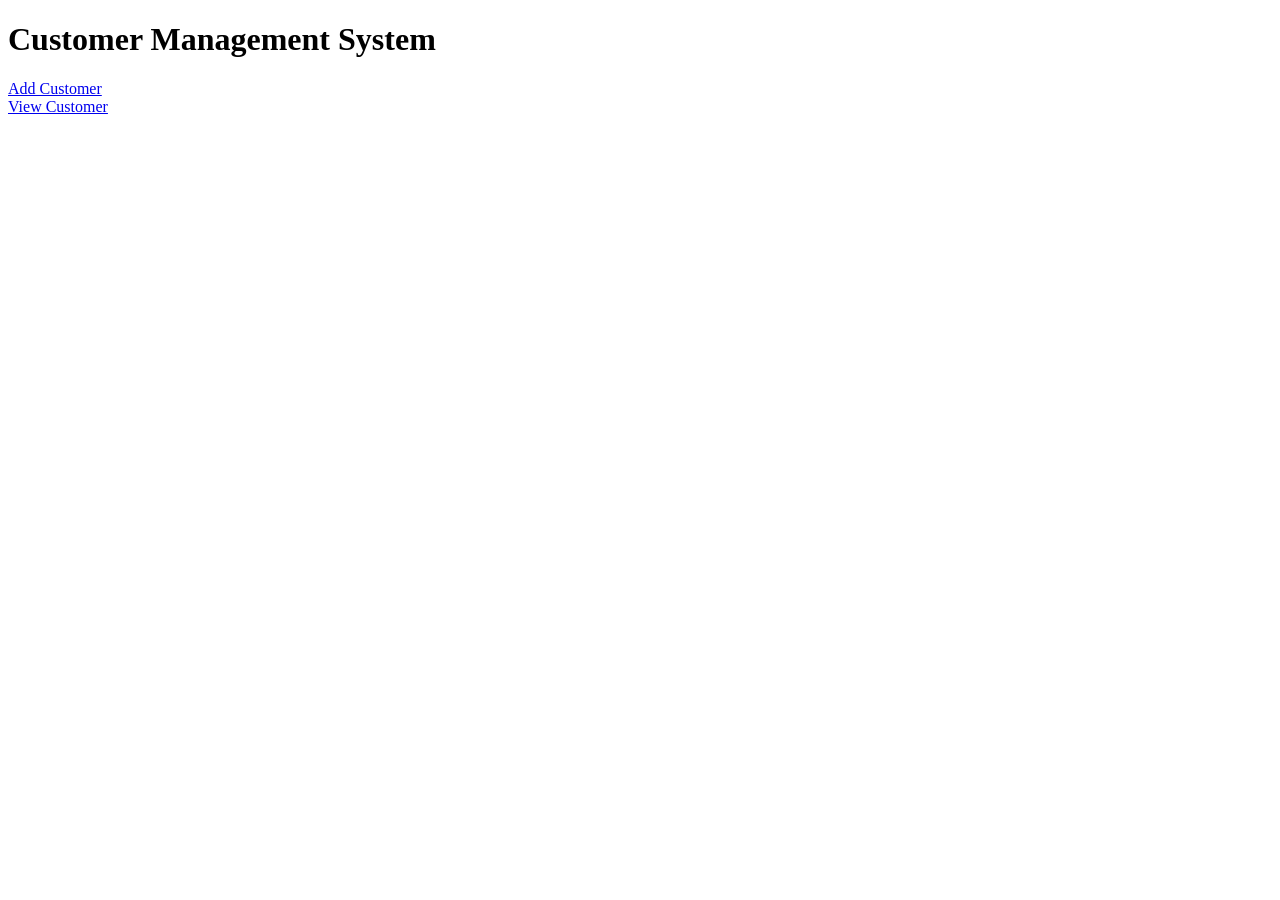
<file: index.html>
<!DOCTYPE html>
<html lang="en">
<head>
    <meta charset="UTF-8">
    <meta name="viewport" content="width=device-width, initial-scale=1.0">
    <title>Customer Management System</title>
</head>
<body>
    <h1>Customer Management System</h1>
    <a href="addCustomer.html">Add Customer</a>
    <br>
    <a href="viewCustomer.html">View Customer</a>
    <script type="module" src="app.js"></script>

</body>
</html>
</file>
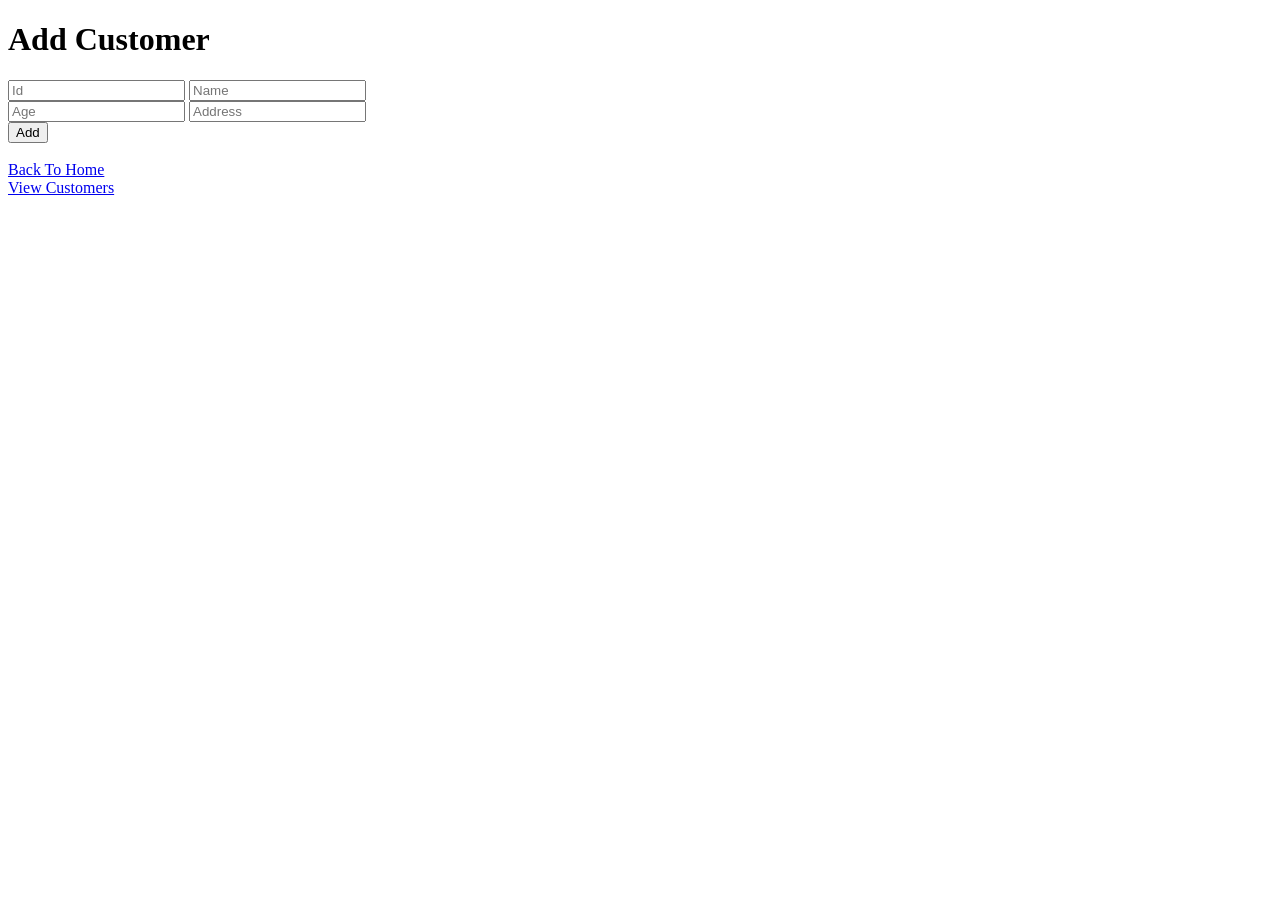
<file: addCustomer.html>
<!DOCTYPE html>
<html lang="en">
<head>
    <meta charset="UTF-8">
    <meta name="viewport" content="width=device-width, initial-scale=1.0">
    <title>Add Custi</title>
</head>
<body>
    <h1>Add Customer</h1>

    <div>
    <input type="text" placeholder="Id" id="customerId">
    <input type="text" placeholder="Name" id="customerName">
    </div>
    <div>
    <input type="text" placeholder="Age" id="customerAge">
    <input type="text" placeholder="Address" id="customerAddress">
    </div>
    <input type="button" onclick="addCustomer()" value="Add">

    <br><br>
    <div>
    <a href="index.html">Back To Home</a>
    <br>
    <a href="viewCustomer.html">View Customers</a>
    </div>
    <a href="app.js">
    
    <script src="app.js"></script>
</body>
</html>
</file>
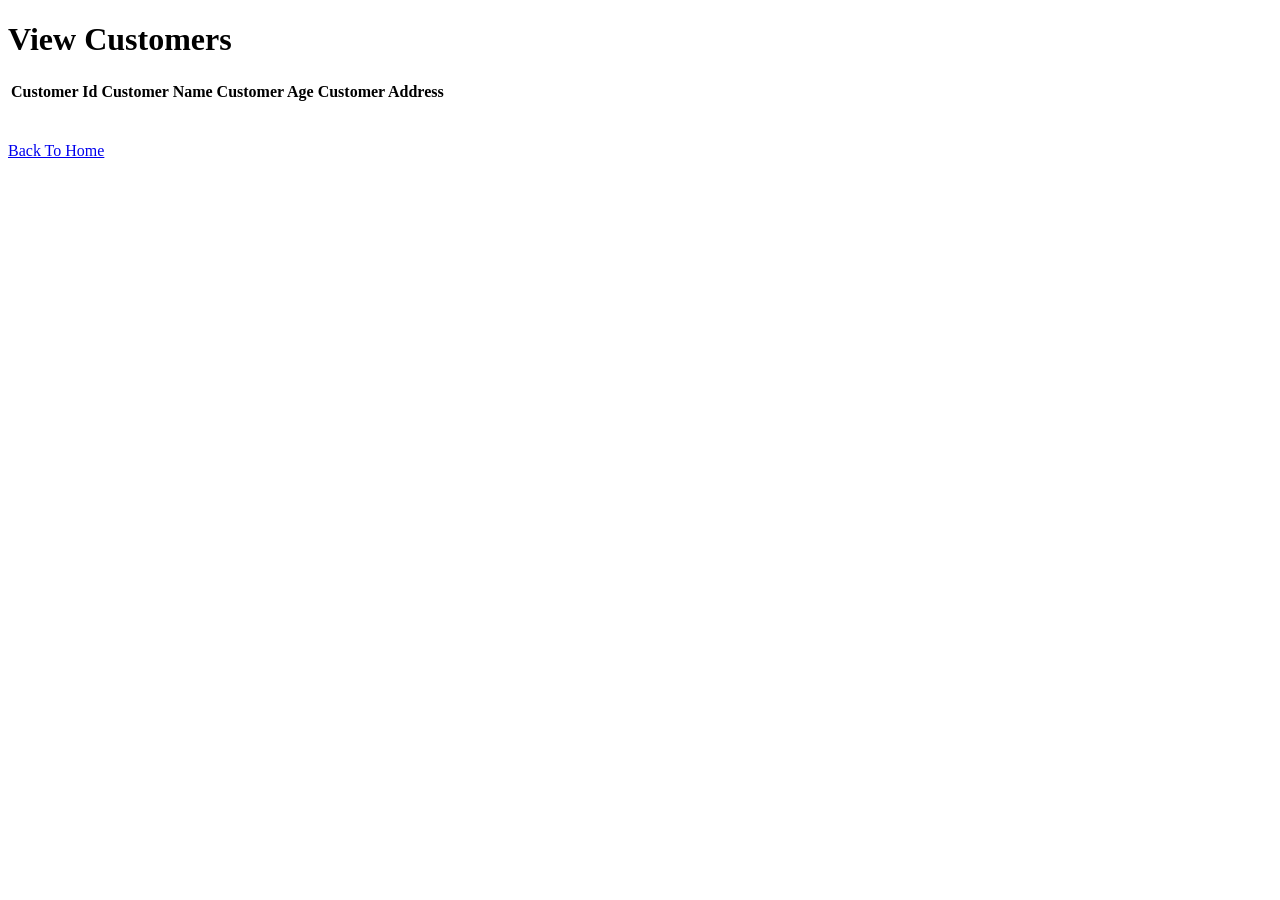
<file: viewCustomer.html>
<!DOCTYPE html>
<html lang="en">
<head>
    <meta charset="UTF-8">
    <meta name="viewport" content="width=device-width, initial-scale=1.0">
    <title>View Customers</title>
</head>
<body>
    <h1>View Customers</h1>
    <table>
        <tr>
            <thead>
            <th>Customer Id</th>
            <th>Customer Name</th>
            <th>Customer Age</th>
            <th>Customer Address</th>
            </thead>
        </tr>
    </table>


    <br><br>
    <a href="index.html">Back To Home</a>
    <a href="app.js"></a>
</body>
</html>
</file>
